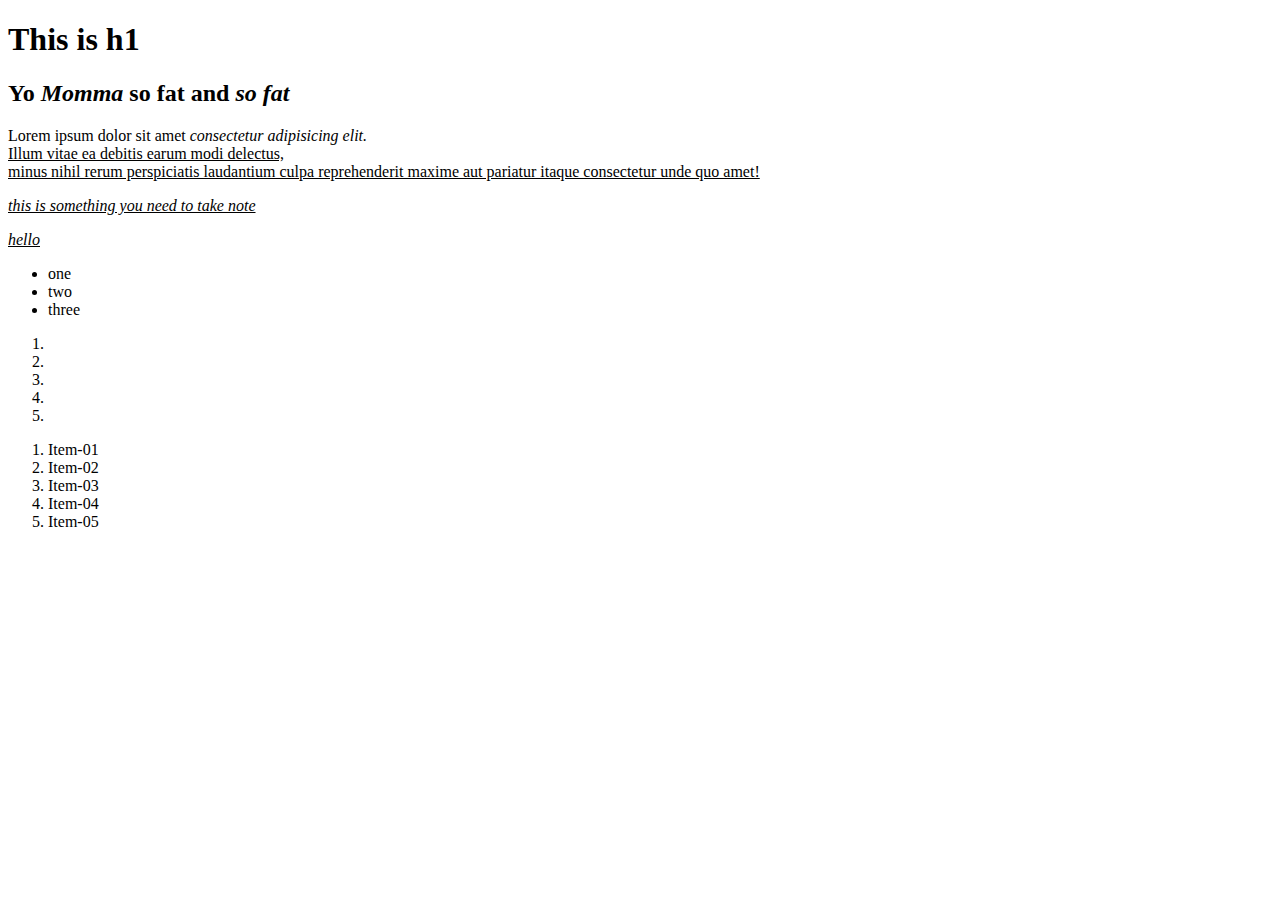
<file: index.html>
<!DOCTYPE html>
<html>
    <head>
        <meta charset="utf-8">
        <meta http-equiv="X-UA-Compatible" content="IE=edge">
        <title>This is my first HTML</title>
        <meta name="description" content="">
        <meta name="viewport" content="width=device-width, initial-scale=1">
        <link rel="stylesheet" href="">
    </head>
    <body>
        <h1>This is h1</h1>
        <h2>Yo <i>Momma</i> so fat and <i>so fat</i></h2>

        <p>Lorem ipsum dolor sit amet 
            <em>consectetur adipisicing elit.</em> <br>
            <u>Illum vitae ea debitis earum modi delectus, <br>
            minus nihil rerum perspiciatis laudantium culpa reprehenderit maxime aut pariatur itaque consectetur unde quo amet!</u></p>

            <em><u>this is something you need to take note</u></em>

            <p><em><u>hello</u></em></p>

            <ul>
                <li>one</li>
                <li>two</li>
                <li>three</li>
            </ul>
        
            <ol>
                <li></li>
                <li></li>
                <li></li>
                <li></li>
                <li></li>
            </ol>

            <ol>
                <li>Item-01</li>
                <li>Item-02</li>
                <li>Item-03</li>
                <li>Item-04</li>
                <li>Item-05</li>
            </ol>

            
        
        <script src="" async defer></script>
    </body>
</html>
</file>
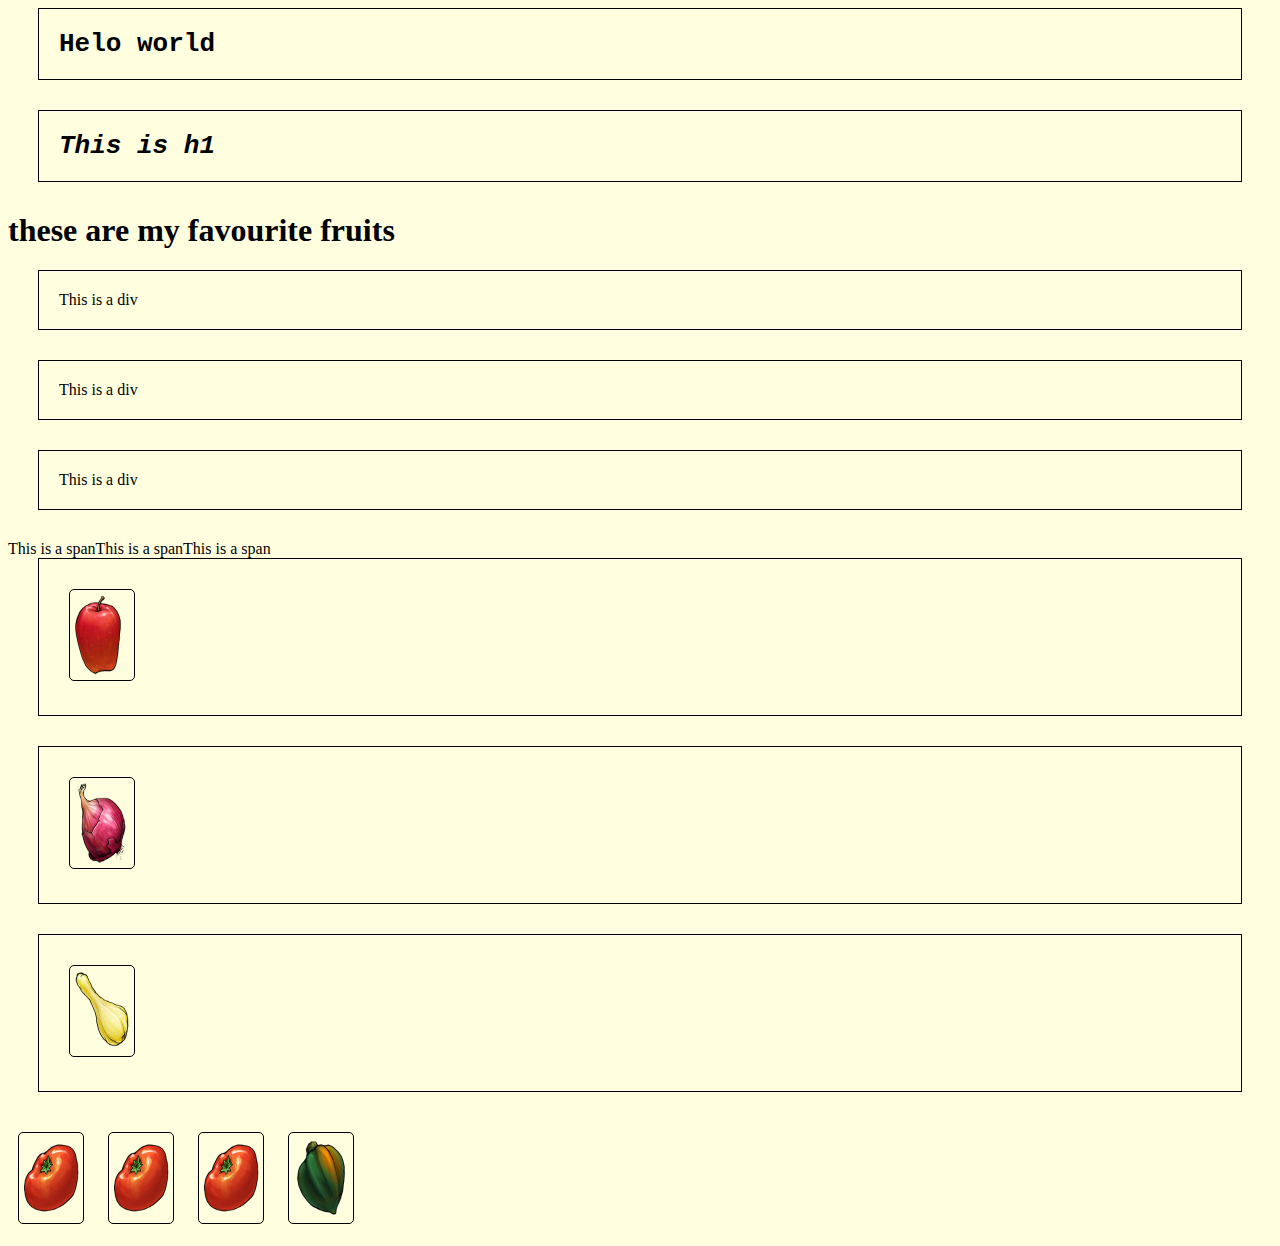
<file: fruits.html>
<!DOCTYPE html>

<html>
    <head>
        <meta charset="utf-8">
        <meta http-equiv="X-UA-Compatible" content="IE=edge">
        <title></title>
        <meta name="description" content="">
        <meta name="viewport" content="width=device-width, initial-scale=1">
        <link rel="stylesheet" href="/fruits.css">
    </head>
    <body>

        <div class="h1">Helo world</div>

        <div class="h1"><span class="i">This is h1</span></div>
        
        <h1>these are my favourite fruits</h1>

        <div>This is a div</div>
        <div>This is a div</div>
        <div>This is a div</div>

        <span>This is a span</span><span>This is a span</span><span>This is a span</span>

        <div><img src="./images/apple.png" alt=""class="thumbnail"></div>
        <div><img src="./images/onion.png" alt=""class="thumbnail"></div>
        <div><img src="./images/squash.png" alt="" class="thumbnail"></div>
        <img src="/images/tomato.png" alt="" class="thumbnail">
        <img src="/images/tomato.png" alt="" class="thumbnail">
        <img src="/images/tomato.png" alt="" class="thumbnail">
        <img src="/images/acorn_squash.png" alt="" class="thumbnail margin-10 margin-15">

        <script src="" async defer></script>
    </body>
</html>
</file>
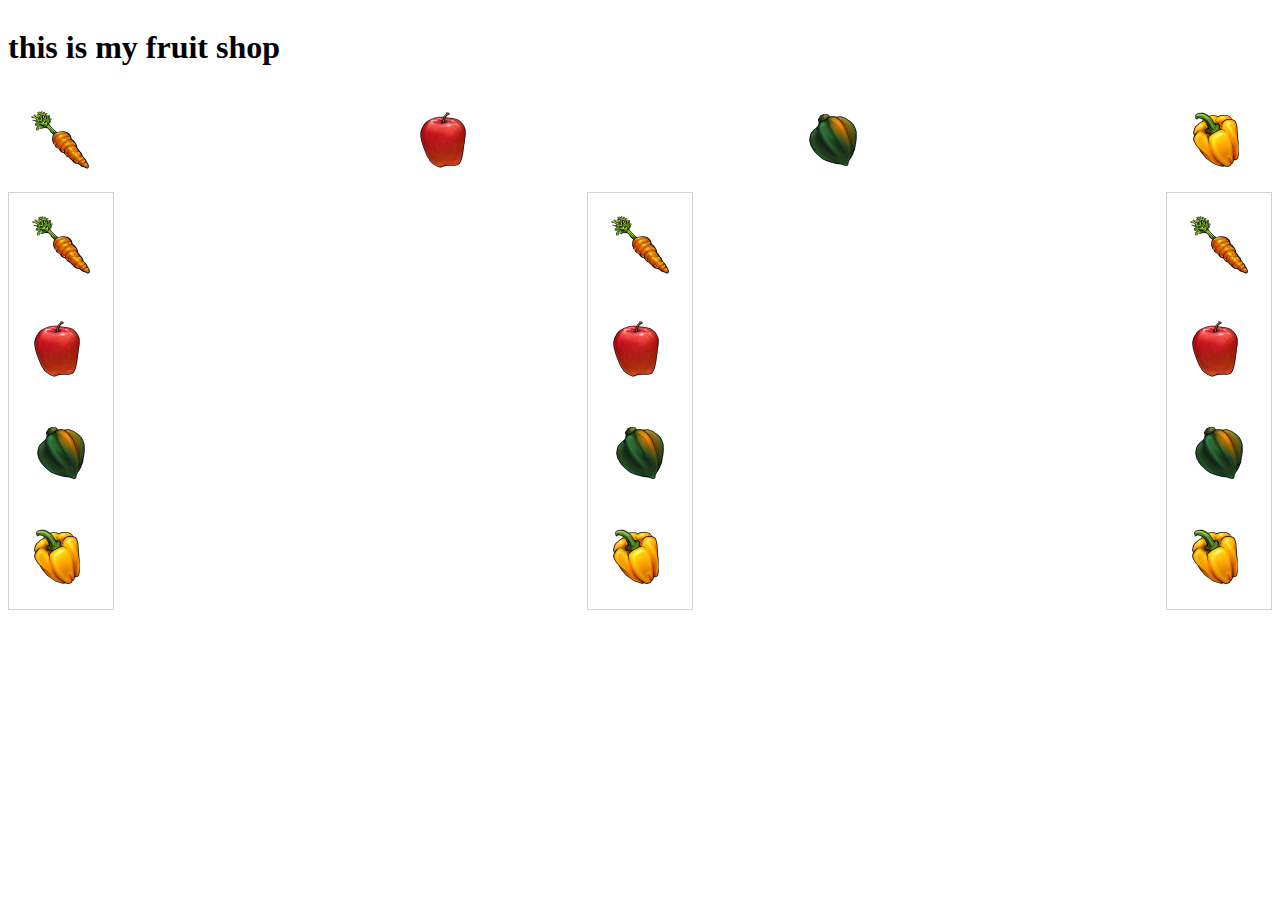
<file: layout.html>
<!DOCTYPE html>
<!--[if lt IE 7]>      <html class="no-js lt-ie9 lt-ie8 lt-ie7"> <![endif]-->
<!--[if IE 7]>         <html class="no-js lt-ie9 lt-ie8"> <![endif]-->
<!--[if IE 8]>         <html class="no-js lt-ie9"> <![endif]-->
<!--[if gt IE 8]>      <html class="no-js"> <!--<![endif]-->
<html>
    <head>
        <meta charset="utf-8">
        <meta http-equiv="X-UA-Compatible" content="IE=edge">
        <title>Document</title>
        <meta name="description" content="">
        <meta name="viewport" content="width=device-width, initial-scale=1">
        <link rel="stylesheet" href="/layouts.css">
    </head>
    <body>
        <!--[if lt IE 7]>
            <p class="browsehappy">You are using an <strong>outdated</strong> browser. Please <a href="#">upgrade your browser</a> to improve your experience.</p>
        <![endif]-->

        <div class="across">
            <h1>this is my fruit shop</h1>
        </div>
        
        <div class="across">
            <img src="/images/carrot.png" alt="">
            <img src="/images/apple.png" alt="">
            <img src="/images/acorn_squash.png" alt="">
            <img src="/images/bell_pepper.png" alt="">
        </div>
        
        <div class="across">
            <div class="down show-border">
                <img src="/images/carrot.png" alt="">
                <img src="/images/apple.png" alt="">
                <img src="/images/acorn_squash.png" alt="">
                <img src="/images/bell_pepper.png" alt="">
            </div>
            <div class="down show-border">
                <img src="/images/carrot.png" alt="">
                <img src="/images/apple.png" alt="">
                <img src="/images/acorn_squash.png" alt="">
                <img src="/images/bell_pepper.png" alt="">
            </div>
            <div class="down show-border">
                <img src="/images/carrot.png" alt="">
                <img src="/images/apple.png" alt="">
                <img src="/images/acorn_squash.png" alt="">
                <img src="/images/bell_pepper.png" alt="">
            </div>
        </div>
        <script src="" async defer></script>
    </body>
</html>
</file>
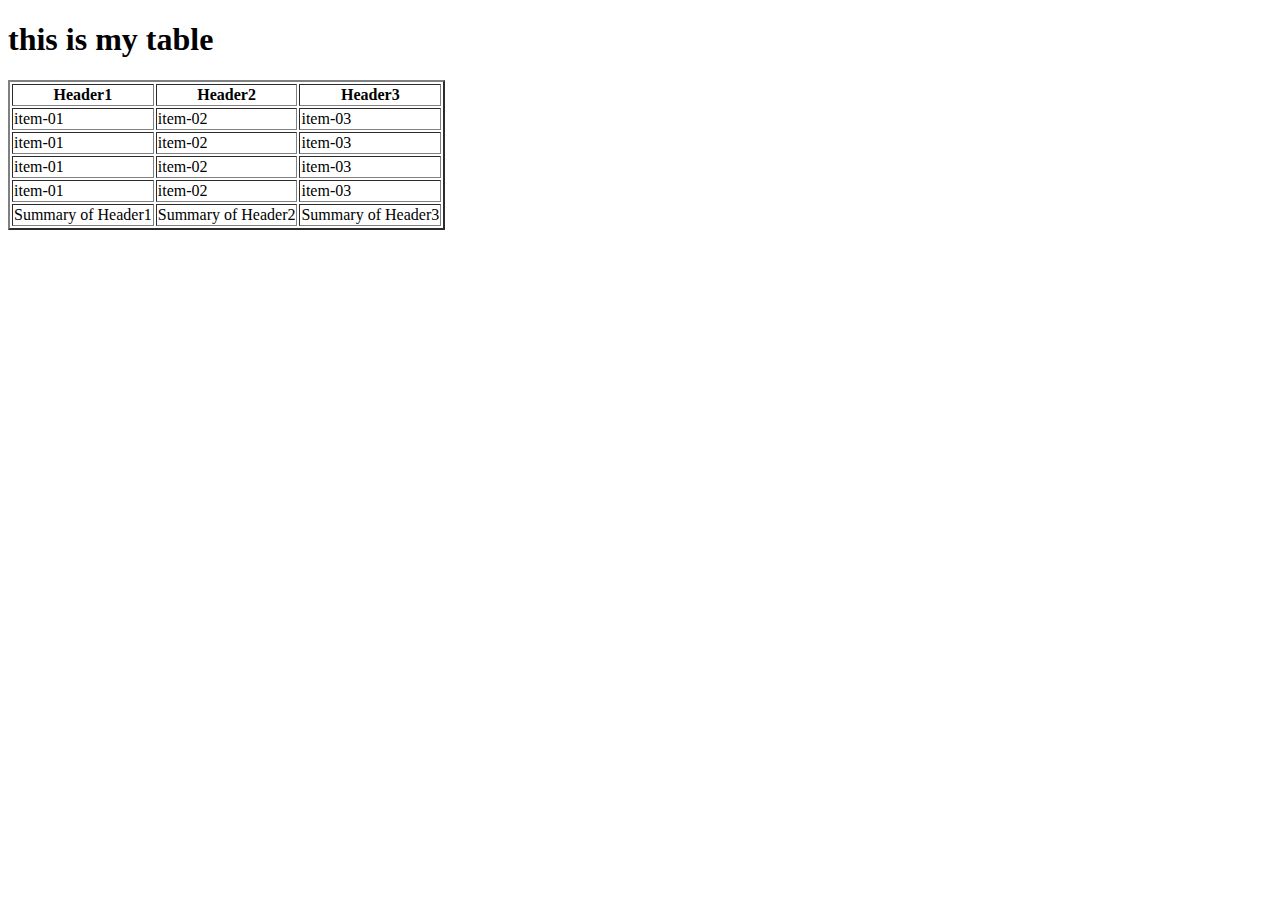
<file: table.html>
<!DOCTYPE html>
<!--[if lt IE 7]>      <html class="no-js lt-ie9 lt-ie8 lt-ie7"> <![endif]-->
<!--[if IE 7]>         <html class="no-js lt-ie9 lt-ie8"> <![endif]-->
<!--[if IE 8]>         <html class="no-js lt-ie9"> <![endif]-->
<!--[if gt IE 8]>      <html class="no-js"> <!--<![endif]-->
<html>
    <head>
        <meta charset="utf-8">
        <meta http-equiv="X-UA-Compatible" content="IE=edge">
        <title>Table</title>
        <meta name="description" content="">
        <meta name="viewport" content="width=device-width, initial-scale=1">
        <link rel="stylesheet" href="">
    </head>
    <body>
        
        
        <h1>this is my table</h1>

        <table border="2">
            <thead>
                <tr>
                    <th>Header1</th>
                    <th>Header2</th>
                    <th>Header3</th>
                </tr>

            </thead>
            <tbody>
                <tr>
                    <td>item-01</td>
                    <td>item-02</td>
                    <td>item-03</td>
                </tr>
                <tr>
                    <td>item-01</td>
                    <td>item-02</td>
                    <td>item-03</td>
                </tr>
                <tr>
                    <td>item-01</td>
                    <td>item-02</td>
                    <td>item-03</td>
                </tr>
                <tr>
                    <td>item-01</td>
                    <td>item-02</td>
                    <td>item-03</td>
                </tr>
            </tbody>
            <tfoot>
                <tr>
                    <td>Summary of Header1</td>
                    <td>Summary of Header2</td>
                    <td>Summary of Header3</td>
                </tr>
            </tfoot>
        </table>
        <!--[if lt IE 7]>
            <p class="browsehappy">You are using an <strong>outdated</strong> browser. Please <a href="#">upgrade your browser</a> to improve your experience.</p>
        <![endif]-->
        
        <script src="" async defer></script>
    </body>
</html>
</file>
<file: fruits.css>
/* element selector */
body {
    background-color: lightyellow;
}

div {
    border: 1px black solid;
    margin-left: 30px;
    margin-right: 30px;
    margin-bottom: 30px;
    padding: 20px;

}

.h1{
    font-family:monospace;
    font-size: 2em;
    font-weight:bold;


}

.i {
    font-style: italic;
}

img {
    border: 1px lightgrey solid;
    margin: 20px;
    width: 10vw;
    height: 10vh;
}

.thumbnail {
    width: 5vw;
    border: 1px black solid;
    border-radius: 5px;
    margin: 10px;
}

.margin-10px {
    margin: 10px;
}

.margin-15px {
    margin: 15px;
}
</file>
<file: layouts.css>
img {
    border-radius: 5px;
    width: 5vw;
    margin: 20px;
    box-shadow: 0px 0px 0px gray;
    transition-property: box-shadow;
    transition-duration: 300ms;
    transition-timing-function: linear;
    
}

img:hover{
    box-shadow: 5px 5px 5px gray;
}


.across {
    display: flex;
    justify-content: space-between;


}

.down{
    display: flex;
    flex-direction: column;
    justify-content: center;
    align-items: center;
}

.show-border{
    border: 1px lightgrey solid;
}
</file>
